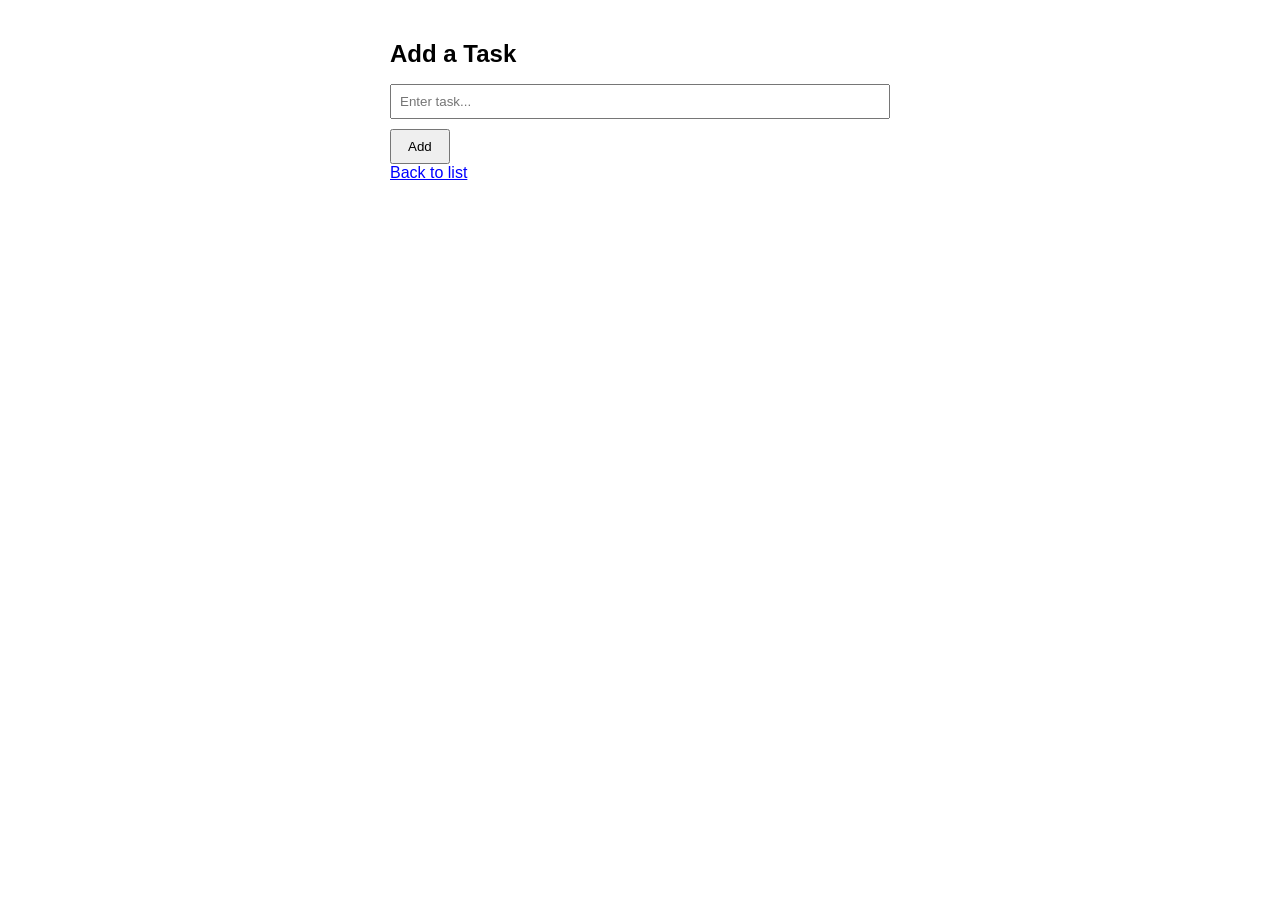
<file: add.html>
<!DOCTYPE html>
<html>
<head>
  <title>Add Task</title>
  <link rel="stylesheet" href="style.css">
</head>
<body>
  <h1>Add a Task</h1>
  <form action="/tasks" method="POST">
    <input type="text" name="title" placeholder="Enter task..." required>
    <button type="submit">Add</button>
  </form>
  <a href="/">Back to list</a>
</body>
</html>
</file>
<file: style.css>
body {
  font-family: sans-serif;
  max-width: 500px;
  margin: 40px auto;
  padding: 0 20px;
}

h1 {
  font-size: 24px;
}

ul {
  list-style: none;
  padding: 0;
}

li {
  padding: 10px;
  border-bottom: 1px solid #ddd;
  display: flex;
  justify-content: space-between;
}

a {
  color: blue;
}

input {
  padding: 8px;
  width: 100%;
  margin-bottom: 10px;
  box-sizing: border-box;
}

button {
  padding: 8px 16px;
  cursor: pointer;
}
</file>
